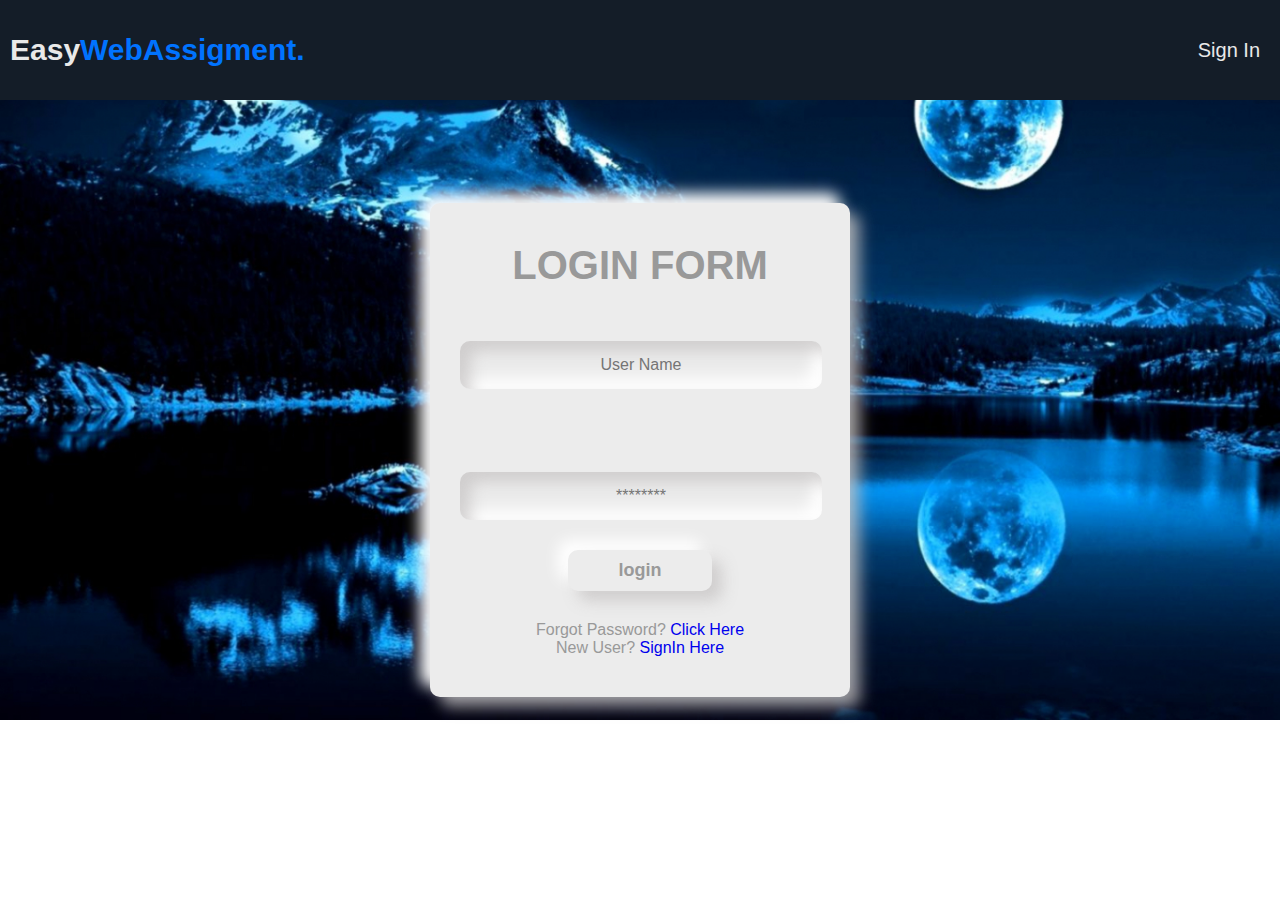
<file: login.html>
<!DOCTYPE html>
<html>
<head>
	<title>Login Form</title>
	<link rel="stylesheet" type="text/css" href="./css/style.css">
</head>
<body>
	<div class="menu-bar">
		<h1 class="logo"><a href="index.html">Easy<span>WebAssigment.</span></a></h1>
					<ul>
			<li><a href="signin.html">Sign In</a></li>
		</ul>
	</div>
	<div class="login-form">
		<h1>Login Form</h1>
		<form action="profile.html" method="post">
			<p>User Name</p>
			<input type="text" name="user" placeholder="User Name">
			<p>Password</p>
			<input type="password" name="Password" placeholder="********">
			<button type="submit" >login</button>
			<span>Forgot Password? <a href="#">Click Here</a></span>
			<span>New User? <a href="signin.html">SignIn Here</a></span>
		</form>
	</div>


</body>
</html>
</file>
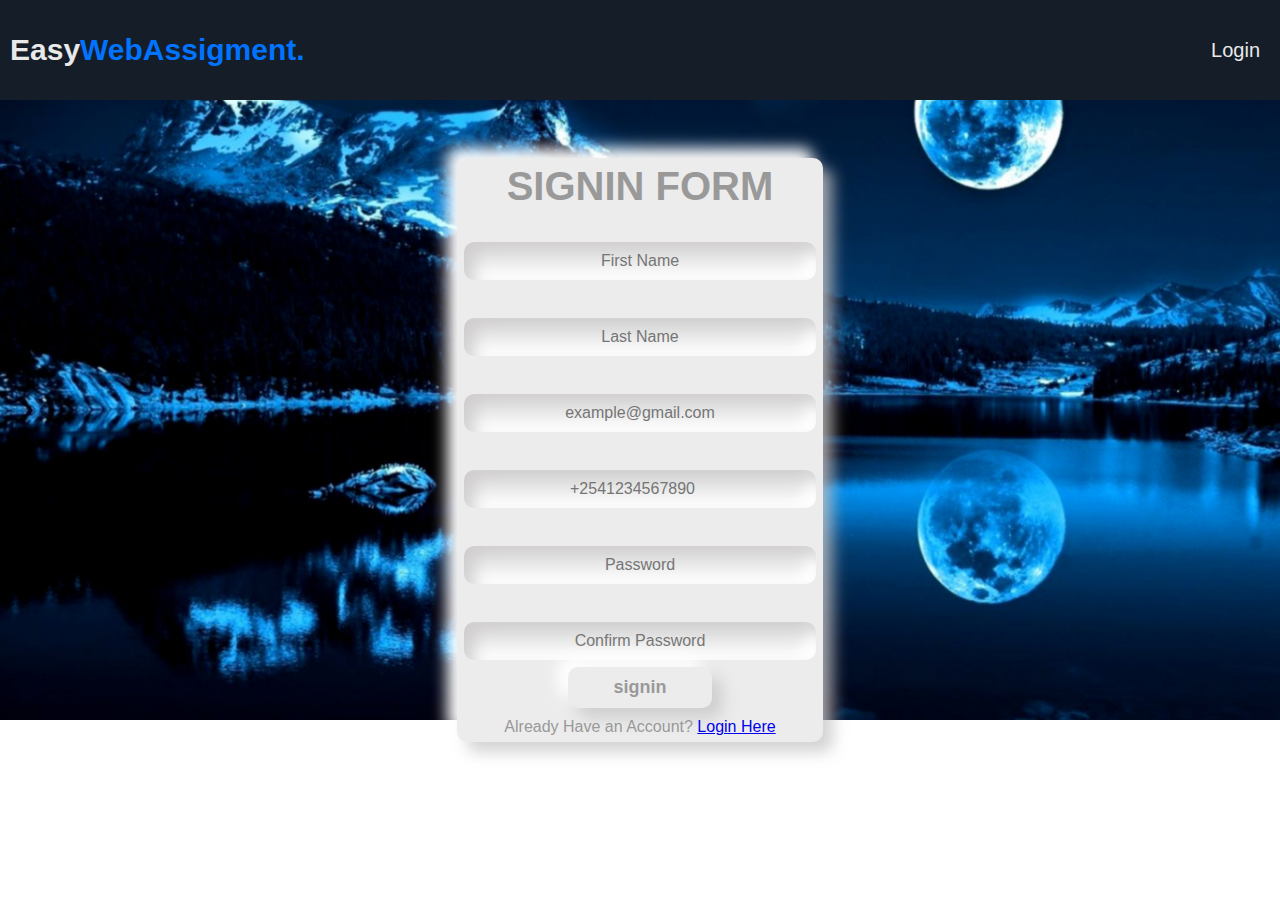
<file: signin.html>
<!DOCTYPE html>
<html>
<head>
	<title>Login Form</title>
	<link rel="stylesheet" type="text/css" href="./css/style.css">
</head>
<body>
	<div class="menu-bar">
		<h1 class="logo"><a href="index.html">Easy<span>WebAssigment.</span></a></h1>
					<ul>
			<li><a href="login.html">Login</a></li>
		</ul>
	</div>
	<div class="signin-form">
		<h1>signin Form</h1>
		<form action="#" method="post">
			<p>First Name</p>
			<input type="text" name="firstname" placeholder="First Name">
			<p>Last Name</p>
			<input type="test" name="lastname" placeholder="Last Name">
			<p>Email</p>
			<input type="text" name="email" placeholder="example@gmail.com">
			<p>Contact</p>
			<input type="number" name="contact" placeholder="+2541234567890">
			<p>Password</p>
			<input type="password" name="password" placeholder="Password">
			<p>Confirm Password</p>
			<input type="password" name="Password" placeholder="Confirm Password">
			<button type="submit" >signin</button>
			<span>Already Have an Account? <a href="login.html">Login Here</a></span>
		</form>
	</div>

</body>
</html>
</file>
<file: css/style.css>
:root {
	--color-primary:#0073ff;
	--color-white:#e9e9e9;
	--color-black:#141d28;
	--color-black-1:#212b38;

}

* {
	padding: 0;
	margin: 0;
	font-family: 'Roboto', sans-serif;
	text-align: center;
}
body {
	background: url('./images/bg.jpg') no-repeat;
	background-size: cover;


}
.menu-bar{
	background-color: var(--color-black);
	height: 80px;
	width: 100%;
	display: flex;
	align-items: center;
	justify-content: space-between;
	padding: 10px 10px;
}
.logo{
	color: var(--color-white);
	font-size: 30px;
}
.logo span{
	color: var(--color-primary);
}
.logo a{
	text-decoration: none;
	color: var(--color-white)
}
.menu-bar ul{
	list-style: none;
	display: flex;

}
.menu-bar ul li{
	padding: 10px 30px;
	position: relative;
}
.menu-bar ul li a{
	color: var(--color-white);
	text-decoration: none;
	font-size: 20px;
	transition: 0.3s;
}
.menu-bar ul li a:hover{
	color: var(--color-primary);
}
.dropdown-menu{
	display: none;
}
.menu-bar ul li:hover .dropdown-menu{
	display: block;
	position: absolute;
	left: 0;
	top: 100%;
	background-color: var(--color-black);
}
.menu-bar ul li:hover .dropdown-menu ul{
	display: block;
	margin: 10px;

}
.menu-bar ul li:hover .dropdown-menu ul li{
	width:150px;
	padding: 10px;

}
.fas{
	float: right;
	margin-left: 10px;
	padding-top: 3px;
}
.dropdown-menu-1{
	display: none;
}
.dropdown-menu ul li:hover.dropdown-menu-1{
	display: block;
	position: absolute;
	top: 0;
	left: 150px;
	background-color: var(--color-black);

}
.login-form{
	width: 360px;
	top: 50%;
	left: 50%;
	transform: translate(-50%, -50%);
	position: absolute;
	color: #fff;
	padding: 40px 30px;
	background: #ececec;
	border-radius: 10px;
	box-shadow: 10px 10px 15px #c7c4c4c4, -10px -10px 15px #fff;



}
.login-form h1 {
	font-size: 40px;
	text-align: center;
	text-transform: uppercase;
	margin: 40px,0;
	color: #999;

}

.login-form p{
	font-size: 20px;
	margin: 15px;
	color: #ececec;

}
.login-form input{
	font-size: 16px;
	width: 95%;
	padding: 15px 10px;
	border: 0;
	outline: none;
	border-radius: 10px;
	margin-bottom: 30px;
	background: #ececec;
	box-shadow: inset 10px 10px 15px #c7c4c4c4, inset -10px -10px 15px #fff;



}
.login-form button{
	font-size: 18px;
	font-weight: bold;
	margin-bottom: 30px;
	padding: 10px 15px;
	width: 40%;
	border-radius: 10px;
	border: none;
	color: #999;
	background: #ececec;
	box-shadow: 10px  10px 15px #c7c4c4c4, -10px -10px 15px #fff;
	transition: .3s;
}
.login-form button:hover{
	color: #484747;
	cursor: pointer;
	box-shadow: inset 10px 10px 15px #c7c4c4c4,inset -10px -10px 15px #fff;
}
.login-form span {
	color: #999;
	font-size: 16px;
	display: block;

}
.login-form span a{
	text-decoration:none;

}
.login-form span a:hover{
	color: blue;
}
.signin-form{
	width: 360px;
	top: 50%;
	left: 50%;
	transform: translate(-50%, -50%);
	position: absolute;
	color: #fff;
	padding: 6px 3px;
	background: #ececec;
	border-radius: 10px;
	box-shadow: 10px 10px 15px #c7c4c4c4, -10px -10px 15px #fff;



}
.signin-form h1 {
	font-size: 40px;
	text-align: center;
	text-transform: uppercase;
	margin: 40px,0;
	color: #999;

}

.signin-form p{
	font-size: 20px;
	margin: 5px;
	color: #ececec;

}
.signin-form input{
	font-size: 16px;
	width: 95%;
	padding: 10px 5px;
	border: 0;
	outline: none;
	border-radius: 10px;
	margin-bottom: 5px;
	background: #ececec;
	box-shadow: inset 10px 10px 15px #c7c4c4c4, inset -10px -10px 15px #fff;



}
.signin-form button{
	font-size: 18px;
	font-weight: bold;
	margin-top: 2px;
	margin-bottom: 10px;
	padding: 10px 15px;
	width: 40%;
	border-radius: 10px;
	border: none;
	color: #999;
	background: #ececec;
	box-shadow: 10px  10px 15px #c7c4c4c4, -10px -10px 15px #fff;
	transition: .3s;
}
.signin-form button:hover{
	color: #484747;
	cursor: pointer;
	box-shadow: inset 10px 10px 15px #c7c4c4c4,inset -10px -10px 15px #fff;
}
.signin-form span {
	color: #999;
	font-size: 16px;
	display: block;

}
.login-form span a{
	text-decoration:none;

}
.login-form span a:hover{
	color: blue;
}

}
</file>
